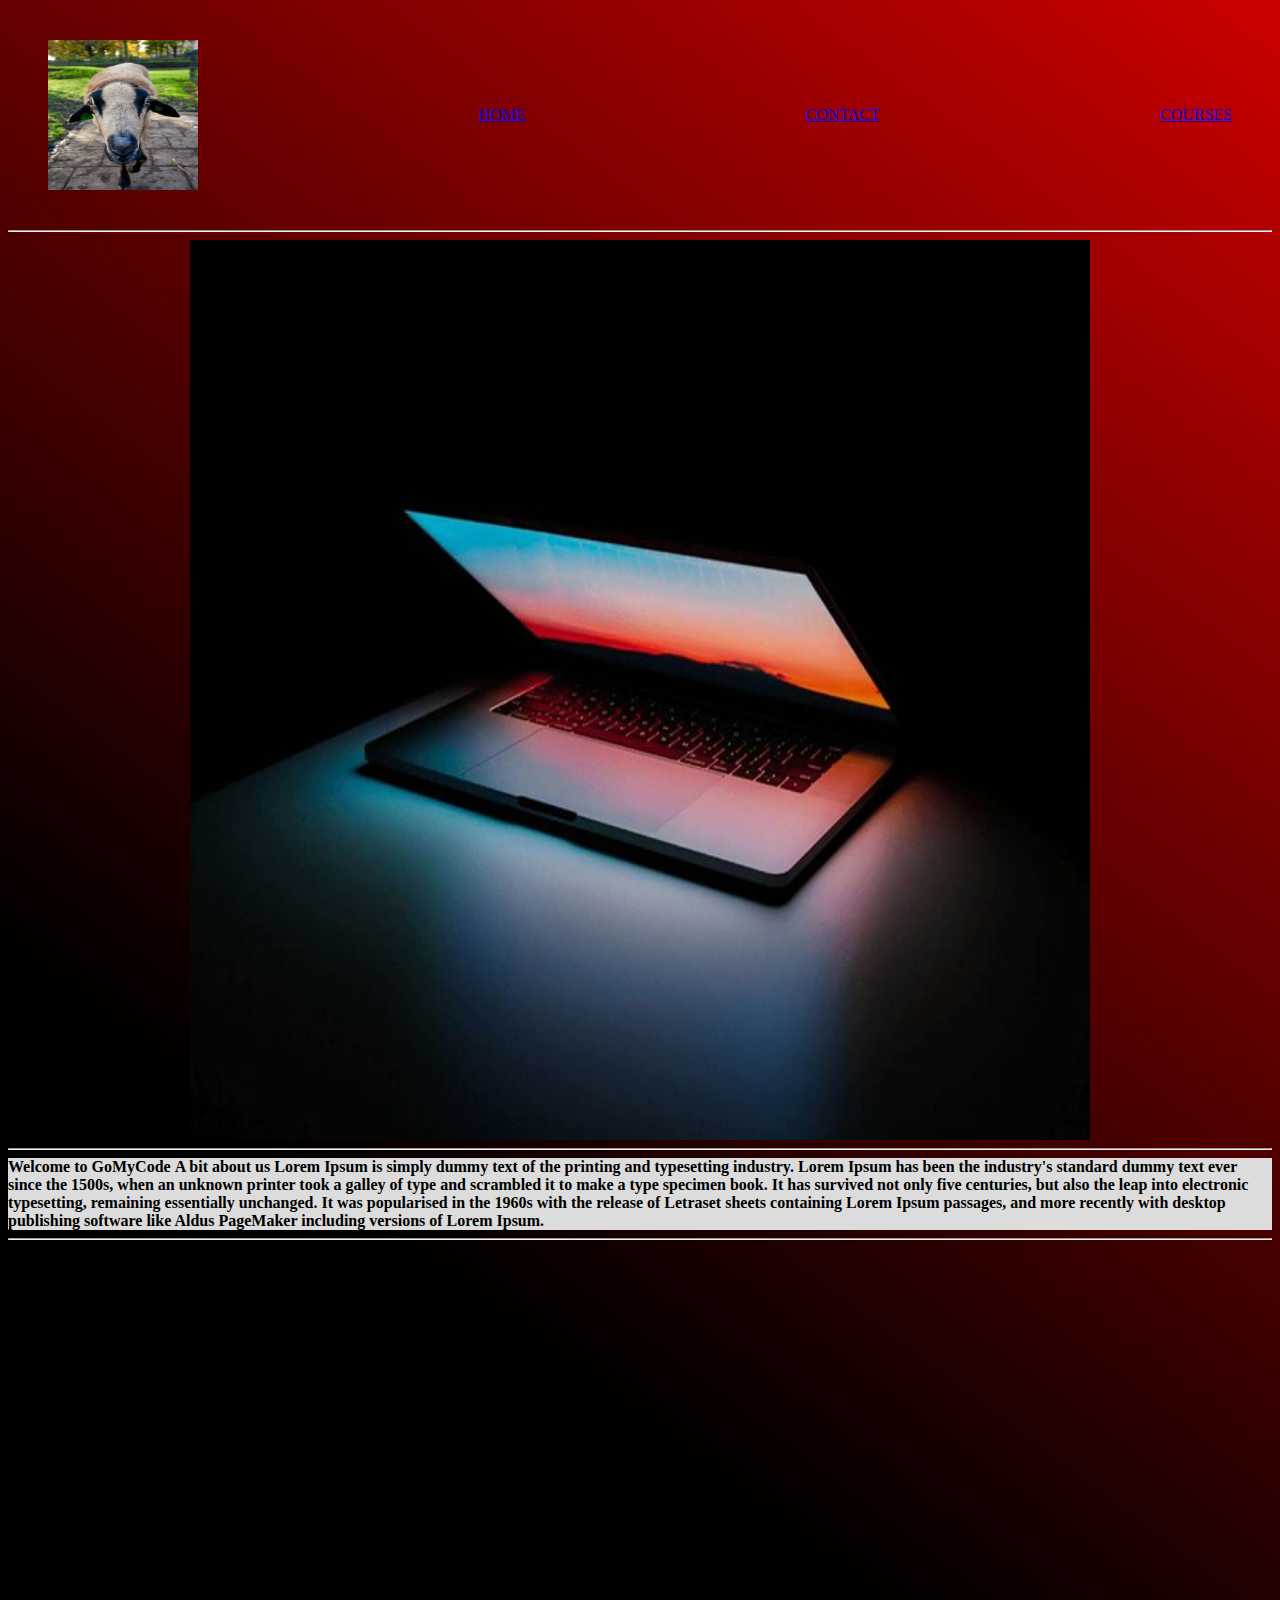
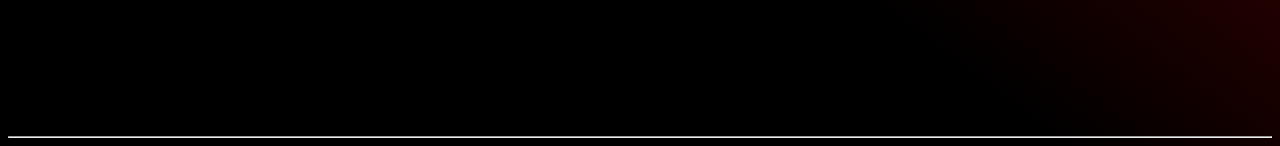
<file: index.html>
<!Gomycode>
    <html>

    <head>

        <link rel="stylesheet" href="css/style.css">
        <title> GMC </title>
    </head>

    <body background="#800000">

        <div class="navbar">
            <img src="./res/logo.jpg" width="150" height="150">
            <a href="index.html" target="_blank">HOME </a>
            <a href="contact.html" target="_blank">CONTACT </a>
            <a href="courses.html" target="_blank"> COURSES </a>


        </div>

        <hr>

        <center><img src="./res/ch.jpg" width="900" height=" 900"></center>
        </div>
        <hr>
        <div class="txt">
            <b>Welcome to GoMyCode</b>

            <b> A bit about us</b>
            <b> Lorem Ipsum is simply dummy text of the printing and typesetting industry. Lorem Ipsum has been the
                industry's standard dummy text ever since the 1500s, when an unknown printer took a galley of type and
                scrambled it to make a type specimen book. It has survived not only five centuries, but also the leap
                into
                electronic typesetting, remaining essentially unchanged. It was popularised in the 1960s with the
                release of
                Letraset sheets containing Lorem Ipsum passages, and more recently with desktop publishing software like
                Aldus PageMaker including versions of Lorem Ipsum. </b>
        </div>
        <hr>
        <center><iframe width="853" height="480" src="https://www.youtube.com/embed/BHIz9mr9fE0" frameborder="0"
                allow="accelerometer; autoplay; encrypted-media; gyroscope; picture-in-picture"
                allowfullscreen></iframe>
        </center>
        <hr>

    </body>
    <script src="js/main.js"></script>
</file>
<file: css/style.css>
.navbar {
    display: flex;
    justify-content: center;
    justify-content: space-between;
    align-items: center;
    padding: 20px;
    margin: 20px;
    font-style: sans-serif;
    color: white;
}

.table {
    display: flex;
    justify-content: center;
    align-items: center;

}

.upper {
    width: 400px;
    margin: 0 auto;
}
#mytext{
    height: 100px;
    width: 400px;
    margin-top: 20px;
}

.image {
    display: flex;
    justify-content: center;
}

.ims {
    margin: 50px;
    display: flex;
    flex-wrap: wrap;
    justify-content: center;
    align-items: center;
    justify-content: space-between;

}

.ims img {
    margin: 20px;
}


body {
    background-image: Linear-gradient(217deg, rgba(255, 0, 0, .8), rgba(255, 0, 0, 0) 70.71%),

        Linear-gradient(127deg, black, black 70.71%),

        Linear-gradient(336deg, rgba(0, 0, 255, .8), rgba(0, 0, 255, 0) 70.71%);

}

.Bimage {
    background-image: url("./res/bg.jpg");

}

.topsection {
    display: flex;
    justify-content: center;
    align-items: center;
    height: 400px;
    background-image: url("../res/bg.jpg");
    background-size: contain;

}

.txt {
    background-color: gainsboro;
}

.title {
    text-decoration-style: wavy;
    color: black;
    text-align: center;
    text-align-last: center;

}
</file>
